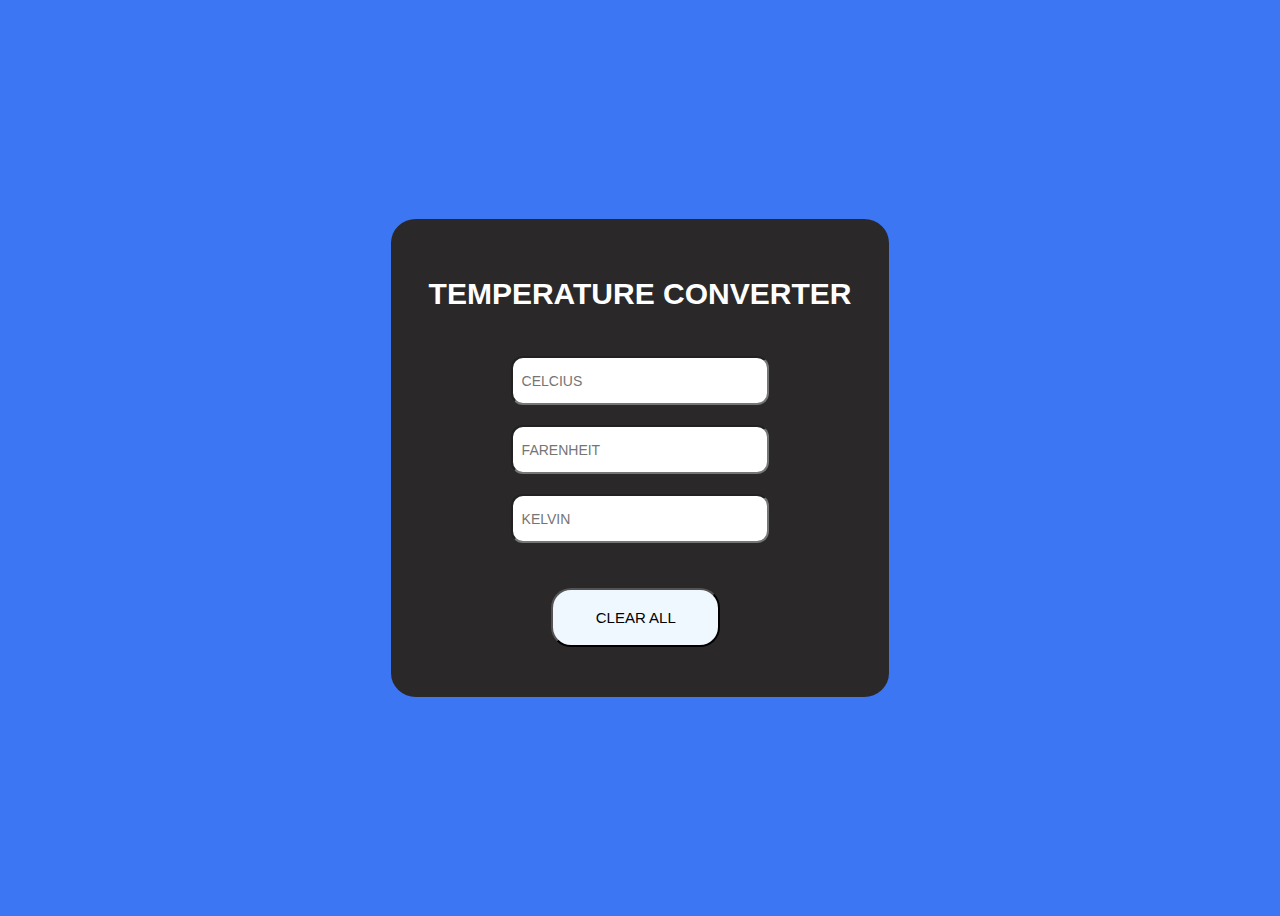
<file: BHARAT_INTERN/Temperature_converter/index.html>
<!DOCTYPE html>
<html lang="en">
<head>
    <meta charset="UTF-8">
    <meta name="viewport" content="width=device-width, initial-scale=1.0">
    <title>Task2</title>
    <link rel="stylesheet" href="./style.css">
</head>
<body>
    <div class="container">
        <div class="heading">
            <h1>TEMPERATURE CONVERTER</h1>
        </div>
        <div class="box">
            <div class="temp">
                <input class="Input" id="celcius" type="number" placeholder="CELCIUS">
            </div>
            <div class="temp">
                <input class="Input"  id="farenheit" type="number" placeholder="FARENHEIT">
            </div>
            <div class="temp">
                <input class="Input"  id="kelvin" type="number" placeholder="KELVIN">
            </div>
        </div>
        <div class="button">
            <button id="button">
                CLEAR ALL
            </button>
        </div>
    </div>
    <script src="./script.js"></script>
</body>
</html>
</file>
<file: BHARAT_INTERN/Temperature_converter/style.css>
body{
    height:100vh;
    display: flex;
    align-items: center;
    justify-content: space-around;
    background-color:rgb(60, 118, 243);

}
.container{
    /* background-image:linear-gradient(45deg,rgba(0,0,0,0.9),rgba(141, 137, 137, 0.5)); */
    background-color: rgb(42, 40, 40);
    padding:3%;
    border-radius: 5%;
}
.temp{
    display: flex;
    align-items: center;
    display: flex;
    align-items: center;
    justify-content: space-around;
    margin:20px 0px 20px 0px;
}
.Input{
    height:45px;
    width:58%;
    color: black;
    font-size: 14px;
    border-radius: 12px;
    padding:0px 0px 0px 2%;
}
/* .box{
    padding:5%;
    margin:5%;
} */
button{
    margin:25px 0px 12px 29%;
    padding:19px;
    height:40%;
    width:40%;
    border-radius: 20px;
    background-color:aliceblue;
    border-color: black;
    border-width: 2px;
    color: black;
    font-size: 15px;
    font-family:Verdana, Geneva, Tahoma, sans-serif
}
.heading{
    padding:0px 0px 5px 0px;
    color: white;
    font-size: 15px;
    font-family: Verdana, Geneva, Tahoma, sans-serif;
}
</file>
